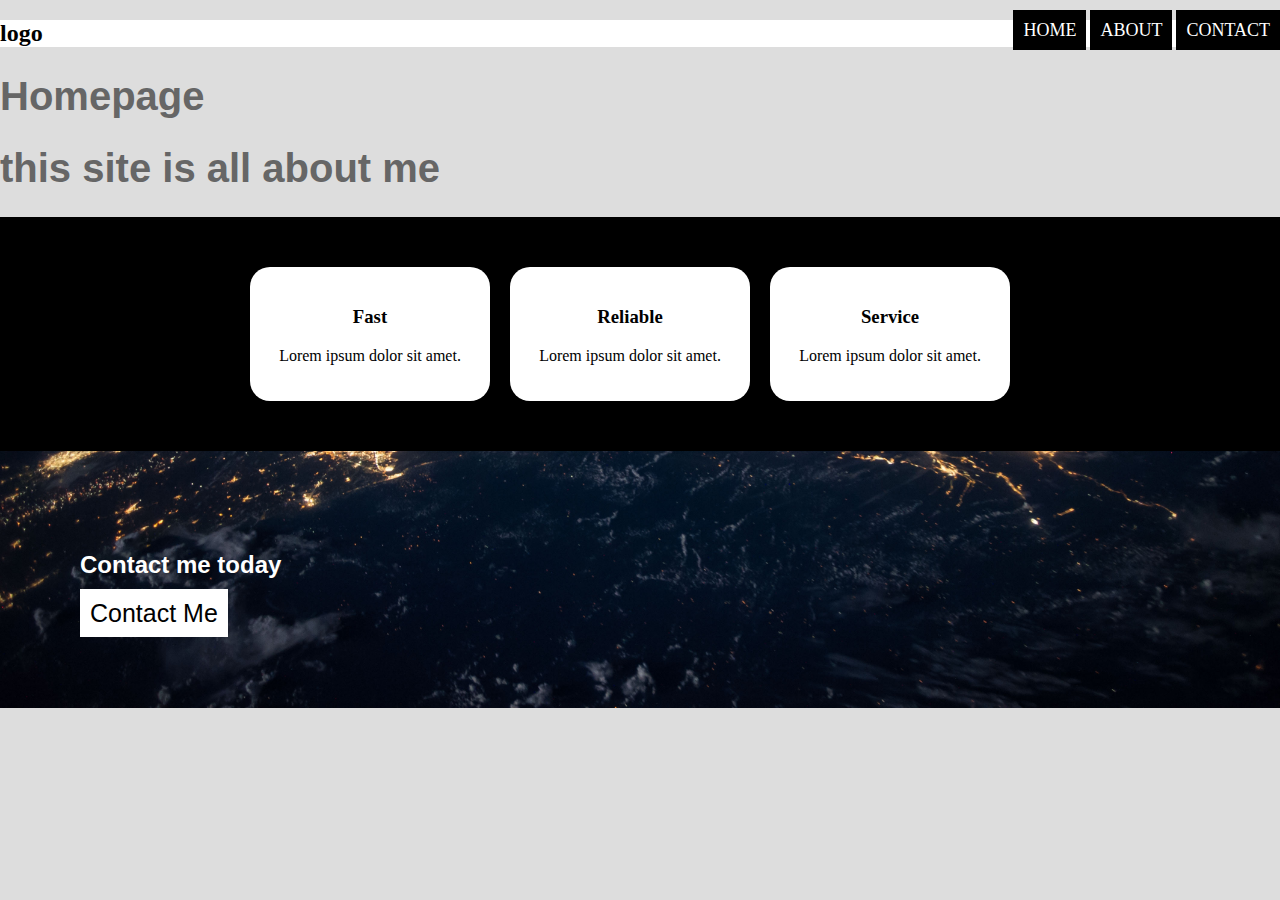
<file: p10 2/index.html>
<!doctype html>
<html>
	<head>
	<title>My second website</title>
	<link rel="stylesheet" href="style.css">
</head>

<body>
	<header>
		<h2>logo</h2>
		<nav>
			<ul>
				<li><a href="index.html">home</a></li>
				<li><a href="about.html">about</a></li>
				<li><a href="contact.html">contact</a></li>
			</ul>
		</nav>
	</header>
	<h1>Homepage</h1>
	<h1>this site is all about me</h1>
	<div id="benny">
		<div id="bennycontainer">
			<div class="benefit">
				<h3>Fast</h3>
				<p>Lorem ipsum dolor sit amet.</p>
			</div>
			<div class="benefit">
				<h3>Reliable</h3>
				<p>Lorem ipsum dolor sit amet.</p>
			</div>
			<div class="benefit">
				<h3>Service</h3>
				<p>Lorem ipsum dolor sit amet.</p>
			</div>
			<br style="clear:both">
		</div>
	</div>
	<div class="cta">
		<h2>Contact me today</h2>
		<a href="contact.html">Contact Me</a>
	</div>
</body>
</html>
</file>
<file: p10 2/style.css>
body{
	background:#ddd;
	margin:0;
	padding:0;
}

header{
	background: #fff;
	margin:0;
	position:relative;
}

nav{
	position:absolute;
	top:0px;
	right:0px;
}

nav ul{
	list-style: none;
	margin: 0;
}

nav li{
	display:inline-block;
}

nav a{
	font-size:18px;
	background:#000000;
	color:#ffffff;
	padding:10px;
	text-decoration: none;
	text-transform: uppercase;
	font-family:verdana;
}

nav a:hover{
	background:#eee;
	color: #f00;
}

h1{
	font-family : helvetica ;
	font-size : 40px ;
	color : #666666 ;
}


#benny{
	background: #000;
	padding:40px;
}

#bennycontainer{
	width:800px;
	margin:0 auto;
}

.benefit{
	background:#fff;
	float:left;
	width:200px;
	padding:20px;
	margin:10px;
	border-radius:20px;
	text-align: center;
}

.cta{
	background: url(bg.jpg);
	background-size:cover;
	background-position: bottom right;
	padding:80px;
	font-family: helvetica;
}

.cta h2{
	color:#fff;
}

.cta a {
	background:#fff;
	color:#000;
	text-decoration: none;
	padding:10px;
	font-size:25px;
}
</file>
